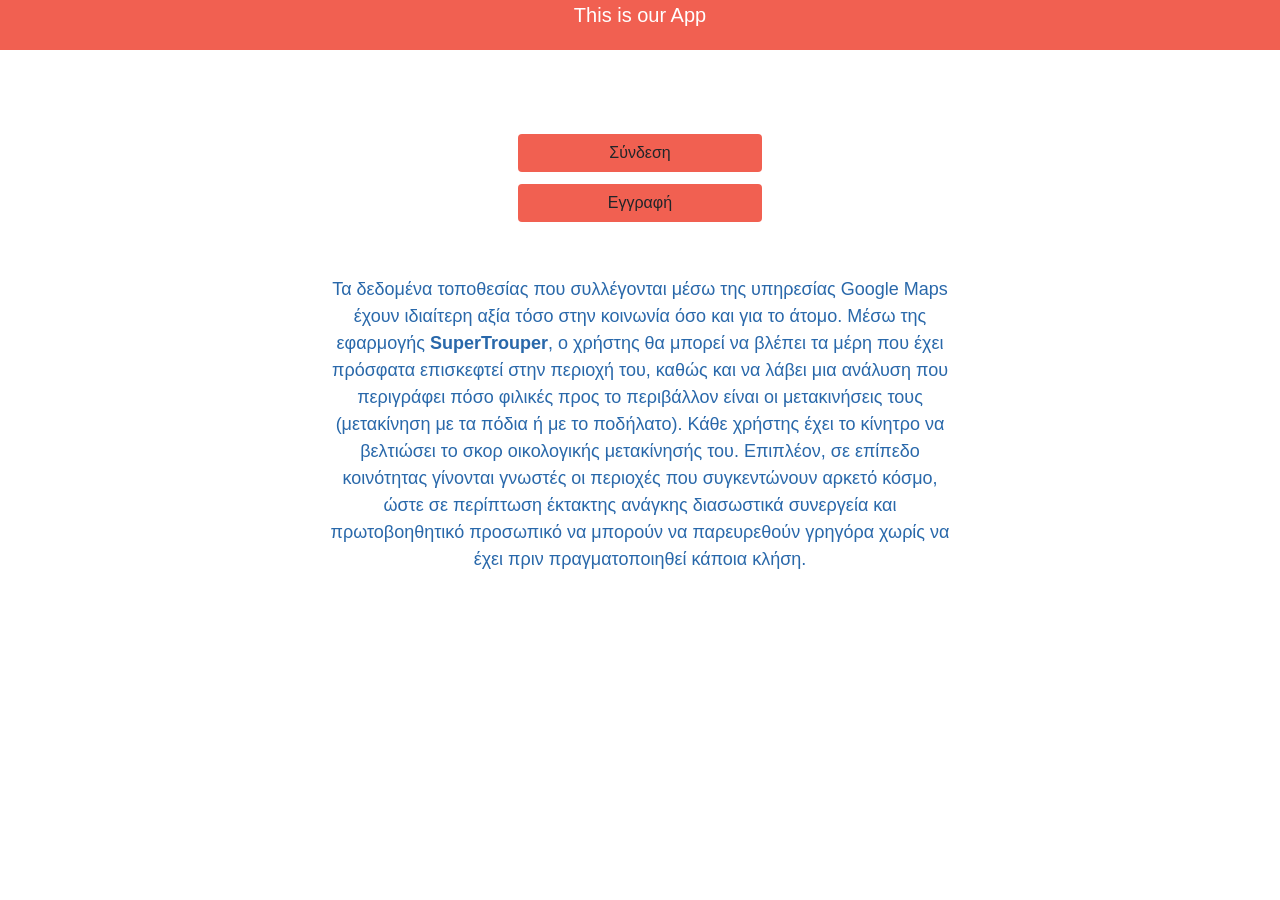
<file: code/index.html>
<!DOCTYPE html>

<html>

<head>

  <meta charset="utf-8">
  <meta name="viewport" content="width=device-width, initial-scale=1">
<!-- hello there -->
  <title>GEO GEO GEOdddddd</title> 

  <link rel="stylesheet" href="https://stackpath.bootstrapcdn.com/bootstrap/4.4.0/css/bootstrap.min.css">
  <link rel="stylesheet" href="css/index-css.css">

</head>

<body>
  <nav className=" navbar-default "> 
    <div className="col-s-8">
    </div>
    This is our App 

  </nav>
  <div class="row">
    <div class="col-sm-4">
    </div>
    <div class="col-sm-4">
      <br>
      <br>
      <br>
        <button  id="myButton" class=" btn" >Σύνδεση</button> 
        <script type="text/javascript">
          document.getElementById("myButton").onclick = function () {
              location.href = "php/login.php" ;
          };
      </script>
            <button class=" btn" onclick="window.location.href = 'php/signup.php'">Εγγραφή</button>
          </div>
          <div class="row">
            <div class="col-sm-3"></div>
            <div class="col-sm-6">
            <div class="text">
              <br>
              <br>
              <p>
                Τα δεδομένα τοποθεσίας που συλλέγονται μέσω της υπηρεσίας Google Maps έχουν ιδιαίτερη αξία τόσο στην κοινωνία
                όσο
                και για το άτομο. Μέσω της εφαρμογής <b>SuperTrouper</b>, ο χρήστης θα μπορεί να βλέπει τα μέρη που
                έχει πρόσφατα επισκεφτεί στην περιοχή του, καθώς και να
                λάβει μια ανάλυση που περιγράφει πόσο φιλικές προς το περιβάλλον είναι οι μετακινήσεις
                τους (μετακίνηση με τα πόδια ή με το ποδήλατο). Κάθε χρήστης έχει το κίνητρο να βελτιώσει το σκορ οικολογικής
                μετακίνησής του. Επιπλέον, σε επίπεδο κοινότητας γίνονται γνωστές οι περιοχές που συγκεντώνουν αρκετό κόσμο, 
                ώστε σε περίπτωση έκτακτης ανάγκης διασωστικά συνεργεία και
                πρωτοβοηθητικό προσωπικό να μπορούν να παρευρεθούν γρηγόρα χωρίς να έχει πριν πραγματοποιηθεί
                κάποια κλήση.
              </p>
            </div>
            </div>
          </div>
        </div>
  
  

  <script src="https://code.jquery.com/jquery-3.5.1.min.js"></script>
  <script src="https://stackpath.bootstrapcdn.com/bootstrap/4.4.0/js/bootstrap.min.js"></script>

</body>

</html>
</file>
<file: code/css/index-css.css>
body {
    font-family: sans-serif !important;
    width: 100vw;
    overflow: hidden;
    color: #f16051!important ;
}
.col-sm-5 {
    text-align: center !important;
}

.text {
    font-size: 18px;
    color: #2968aa;
    
}
nav{
    background-color: #f16051!important;
    color: white !important ;
    height: 50px;
    text-align: center !important;
    font-size: 20px;
    font-weight: 400;
}

.row {
    text-align: center !important;
}
button {
    background-color: #f16051 !important;
    color: white ;
    padding: 10px 20px 30px 20px;
    margin-top: 3%;
    margin-left: 2%;
    margin-right: 2%;
    
    cursor: pointer;
    width: 60%;
}
</file>
